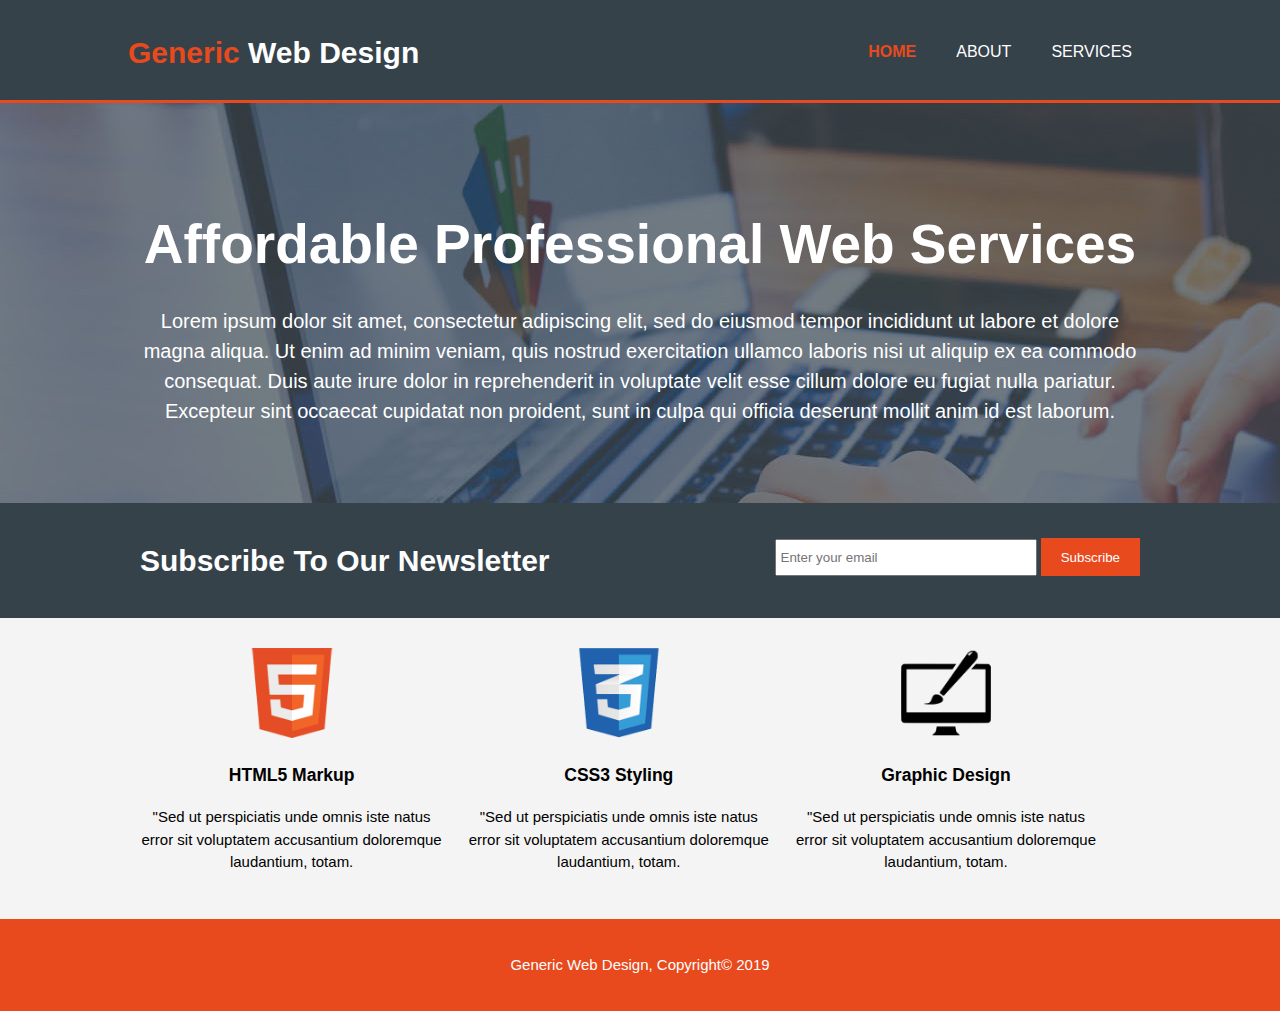
<file: acme/index.html>
<!DOCTYPE html>
<html lang="en">


<head>
<meta charset="utf-8" />
<meta name="viewport" content="width=device-width">
<meta name="keywords" content="web design, affordable web design, professional web design>
<meta name="author" content="Brandon Copeland">
<meta name="generator" content="Geany 1.27" />
<link rel="stylesheet" href="./css/style.css">
<title>Generic Web Design | Welcome</title>
</head>

<body>
	<header>
		<div class="container">
			<div id="Branding">
				<h1><span class="highlight">Generic</span> Web Design</h1>
			</div>
			<nav>
				<ul>
					<li class="current"><a href="index.html">Home</a></li>
					<li><a href="about.html">About</a></li>
					<li><a href="services.html">Services</a></li>
				</ul>
			</nav>		
		</div>
	</header>
	
	<section id="showcase">
		<div class="container">
			<h1>Affordable Professional Web Services</h1>
			<p>Lorem ipsum dolor sit amet, consectetur adipiscing elit, sed do eiusmod tempor incididunt ut labore et dolore magna aliqua. Ut enim ad minim veniam, quis nostrud exercitation ullamco laboris nisi ut aliquip ex ea commodo consequat. Duis aute irure dolor in reprehenderit in voluptate velit esse cillum dolore eu fugiat nulla pariatur. Excepteur sint occaecat cupidatat non proident, sunt in culpa qui officia deserunt mollit anim id est laborum.</p>
		</div>
	
	</section>
	
	<section id="newsletter">
		<div class="container">
			<h1>Subscribe To Our Newsletter</h1>
			<form>
				<input type="email" placeholder="Enter your email">
				<button type="submit" class="button_1">Subscribe</button>
			</form>
		</div>
	</section>
	
	<section id="boxes">
		<div class="container">
			<div class="box">
				<img src="./img/logo_html.png">
				<h3>HTML5 Markup</h3>
				<p>"Sed ut perspiciatis unde omnis iste natus error sit voluptatem accusantium doloremque laudantium, totam.</p>
			</div>
			<div class="box">
				<img src="./img/logo_css.png">
				<h3>CSS3 Styling</h3>
				<p>"Sed ut perspiciatis unde omnis iste natus error sit voluptatem accusantium doloremque laudantium, totam.</p>
			</div>
			<div class="box">
				<img src="./img/logo_brush.png">
				<h3>Graphic Design</h3>				
				<p>"Sed ut perspiciatis unde omnis iste natus error sit voluptatem accusantium doloremque laudantium, totam.</p>
			</div>
		</div>
		</div>
		</div>
	</section>
	
	<footer>
		<p>Generic Web Design, Copyright&copy; 2019</p>
	</footer>

</body>

</html>
</file>
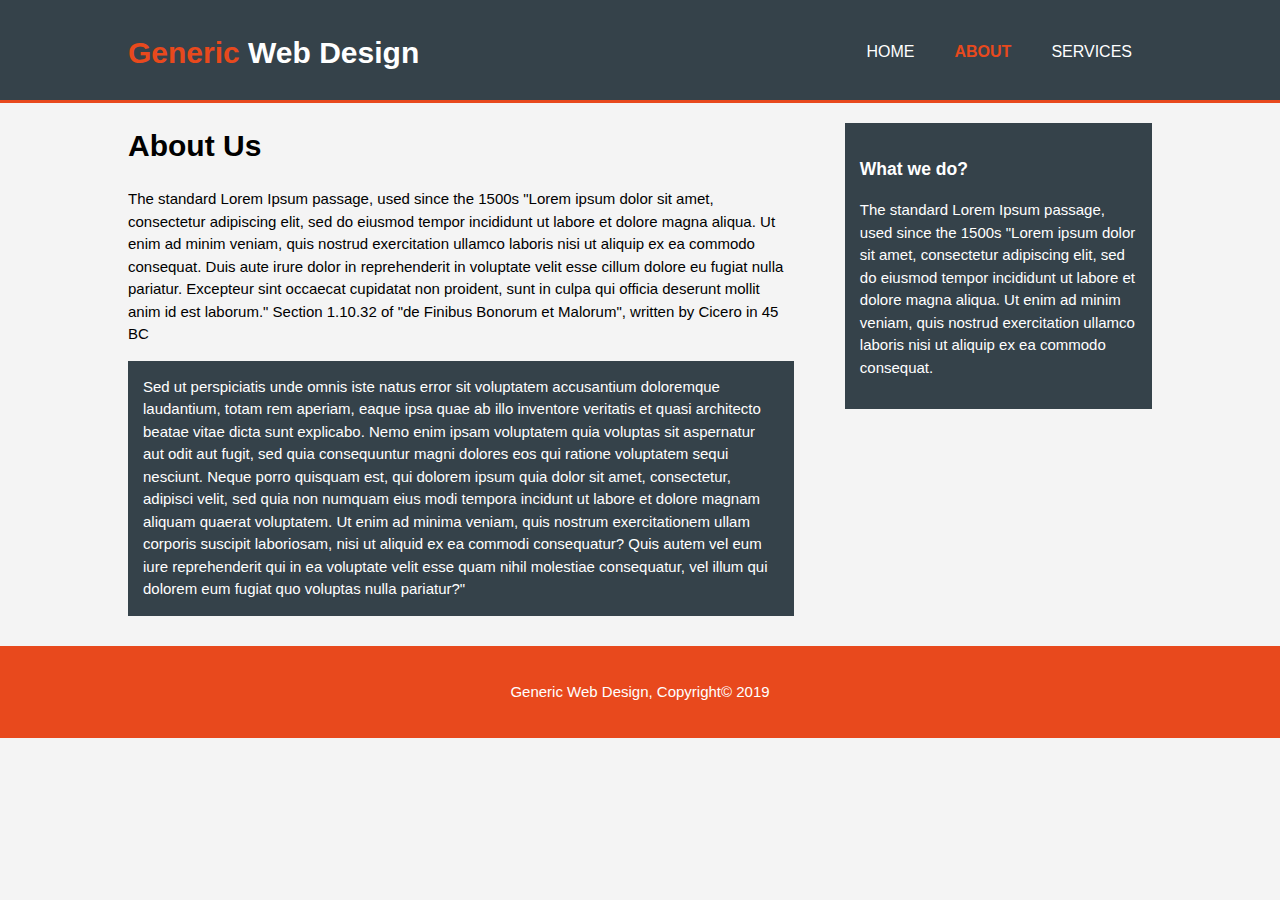
<file: acme/about.html>
<!DOCTYPE html>
<html lang="en">


<head>
<meta charset="utf-8" />
<meta name="viewport" content="width=device-width">
<meta name="keywords" content="web design, affordable web design, professional web design>
<meta name="author" content="Brandon Copeland">
<meta name="generator" content="Geany 1.27" />
<link rel="stylesheet" href="./css/style.css">
<title>Generic Web Design | About</title>
</head>

<body>
	<header>
		<div class="container">
			<div id="Branding">
				<h1><span class="highlight">Generic</span> Web Design</h1>
			</div>
			<nav>
				<ul>
					<li><a href="index.html">Home</a></li>
					<li class="current"><a href="about.html">About</a></li>
					<li><a href="services.html">Services</a></li>
				</ul>
			</nav>		
		</div>
	</header>
	
	
	<section id="main">
		<div class="container">
			<article id="main-col">
				<h1 id="page-title">About Us</h1>
				
				<p>The standard Lorem Ipsum passage, used since the 1500s

"Lorem ipsum dolor sit amet, consectetur adipiscing elit, sed do eiusmod tempor incididunt ut labore et dolore magna aliqua. Ut enim ad minim veniam, quis nostrud exercitation ullamco laboris nisi ut aliquip ex ea commodo consequat. Duis aute irure dolor in reprehenderit in voluptate velit esse cillum dolore eu fugiat nulla pariatur. Excepteur sint occaecat cupidatat non proident, sunt in culpa qui officia deserunt mollit anim id est laborum."
Section 1.10.32 of "de Finibus Bonorum et Malorum", written by Cicero in 45 BC</P>

<p class="dark">Sed ut perspiciatis unde omnis iste natus error sit voluptatem accusantium doloremque laudantium, totam rem aperiam, eaque ipsa quae ab illo inventore veritatis et quasi architecto beatae vitae dicta sunt explicabo. Nemo enim ipsam voluptatem quia voluptas sit aspernatur aut odit aut fugit, sed quia consequuntur magni dolores eos qui ratione voluptatem sequi nesciunt. Neque porro quisquam est, qui dolorem ipsum quia dolor sit amet, consectetur, adipisci velit, sed quia non numquam eius modi tempora incidunt ut labore et dolore magnam aliquam quaerat voluptatem. Ut enim ad minima veniam, quis nostrum exercitationem ullam corporis suscipit laboriosam, nisi ut aliquid ex ea commodi consequatur? Quis autem vel eum iure reprehenderit qui in ea voluptate velit esse quam nihil molestiae consequatur, vel illum qui dolorem eum fugiat quo voluptas nulla pariatur?"</p>
			</article>
			
			<aside id="sidebar">
				<div class="dark">
				<h3>What we do?</h3>
				<p>The standard Lorem Ipsum passage, used since the 1500s "Lorem ipsum dolor sit amet, consectetur adipiscing elit, sed do eiusmod tempor incididunt ut labore et dolore magna aliqua. Ut enim ad minim veniam, quis nostrud exercitation ullamco laboris nisi ut aliquip ex ea commodo consequat.</p>
				</div>
			</aside>
		</div>
	</section>
	
	<footer>
		<p>Generic Web Design, Copyright&copy; 2019</p>
	</footer>

</body>

</html>
</file>
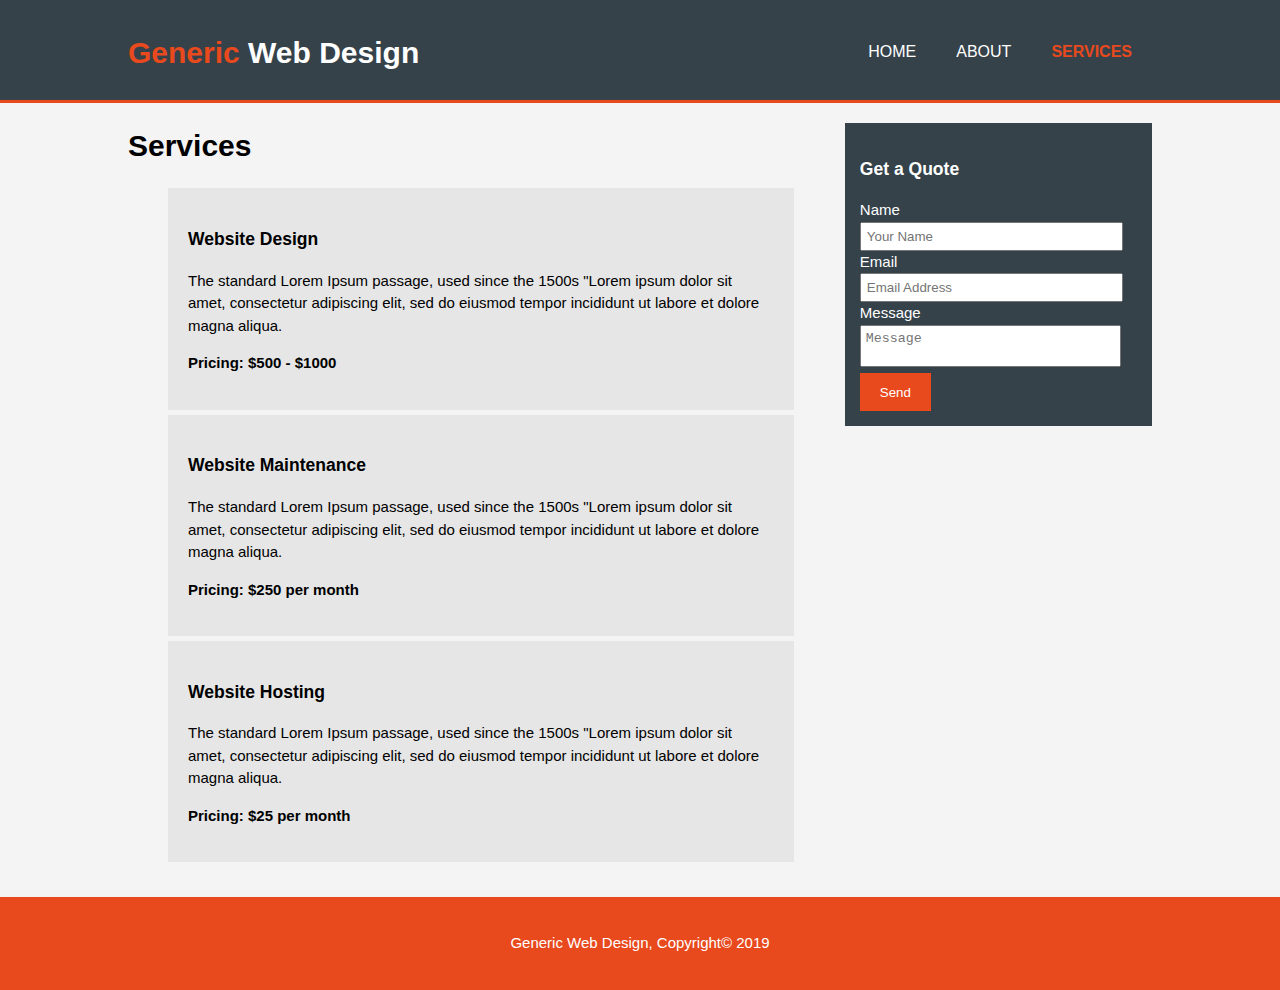
<file: acme/services.html>
<!DOCTYPE html>
<html lang="en">


<head>
<meta charset="utf-8" />
<meta name="viewport" content="width=device-width">
<meta name="keywords" content="web design, affordable web design, professional web design>
<meta name="author" content="Brandon Copeland">
<meta name="generator" content="Geany 1.27" />
<link rel="stylesheet" href="./css/style.css">
<title>Generic Web Design | Services</title>
</head>

<body>
	<header>
		<div class="container">
			<div id="Branding">
				<h1><span class="highlight">Generic</span> Web Design</h1>
			</div>
			<nav>
				<ul>
					<li><a href="index.html">Home</a></li>
					<li><a href="about.html">About</a></li>
					<li class="current"><a href="services.html">Services</a></li>
				</ul>
			</nav>		
		</div>
	</header>
	
	
	<section id="main">
		<div class="container">
			<article id="main-col">
				<h1 id="page-title">Services</h1>
				<ul id="services">
					<li>
						<h3><strong>Website Design</strong></h3>
						<p>The standard Lorem Ipsum passage, used since the 1500s "Lorem ipsum dolor sit amet, consectetur adipiscing elit, sed do eiusmod tempor incididunt ut labore et dolore magna aliqua.</p>
						<p><strong>Pricing: $500 - $1000</strong></p>
					</li>
					<li>
						<h3><strong>Website Maintenance</strong></h3>
						<p>The standard Lorem Ipsum passage, used since the 1500s "Lorem ipsum dolor sit amet, consectetur adipiscing elit, sed do eiusmod tempor incididunt ut labore et dolore magna aliqua.</p>
						<p><strong>Pricing: $250 per month</strong></p>
					</li>
					<li>
						<h3><strong>Website Hosting</strong></h3>
						<p>The standard Lorem Ipsum passage, used since the 1500s "Lorem ipsum dolor sit amet, consectetur adipiscing elit, sed do eiusmod tempor incididunt ut labore et dolore magna aliqua.</p>
						<p><strong>Pricing: $25 per month</strong></p>
					</li>
				</ul>
				
			</article>
			
			<aside id="sidebar">
				<div class="dark">
				<h3>Get a Quote</h3>
				<form class="quote">
					<div>
						<label>Name</label><br>
						<input type="text" placeholder="Your Name">
					</div>
					<div>
						<label>Email</label><br>
						<input type="email" placeholder="Email Address">
					</div>
					
					<div>
						<label>Message</label><br>
						<textarea placeholder="Message"></textarea>
					</div>
					<button class="button_1" type="submit">Send</button>
					
				</form>
				</div>
			</aside>
		</div>
	</section>
	
	<footer>
		<p>Generic Web Design, Copyright&copy; 2019</p>
	</footer>

</body>

</html>
</file>
<file: acme/css/style.css>
body {
	font-family: Arial, Helvetica, sans-serif;
	font-size: 15px;
	line-height: 1.5;
	padding: 0;
	margin: 0;
	background-color: #f4f4f4;
	}
	
/*Global*/

.container { 
	width: 80%;
	margin: auto;
	overflow: hidden;
}

.button_1 {
	height: 38px;
	background: #e8491d;
	border: none;
	padding-left: 20px;
	padding-right: 20px;
	color: #ffffff;	
}

.dark{
	padding: 15px;
	background: #35424a;
	color: #ffffff;
	margin-top: 10px;
	margin-bottom: 10px;
	}
	
ul {
	list-style-type: none;
}

textarea {
  resize: none;
}


/*Header*/

header { 
	background: #35424a;
	color: white;
	padding-top: 30px;
	min-height: 70px;
	border-bottom: #e8491d 3px solid;
}

header a{
	color: #ffffff;
	text-decoration: none;
	text-transform: uppercase;
	font-size: 16px;
	
}

header ul{
	margin: 0;
	padding: 0;
	
}

header li{
	float: left;
	display: inline;
	padding: 0 20px 0 20px;
	
}

header #Branding {
	float: left;
	
}

header #Branding h1{
	margin: 0;
}

header nav{
	float: right;
	margin-top: 10px;
}

header .hightlight, header .current a{
	color:#e8491d;
	font-weight: bold;
}

header a:hover { 
	color: #cccccc;
	font-weight: bold;
	
}

span {
	color:#e8491d;
	font-weight: bold;
}

/*Showcase*/

#showcase {
	min-height: 400px;
	background:url('../img/showcase.jpg') no-repeat 0 -400px;
	text-align: center;
	color: #ffffff;
}

#showcase h1 { 
	margin-top: 100px;
	font-size: 55px;
	margin-bottom: 10px;
}

#showcase p {
	font-size: 20px;
	
}

/*Newsletter*/

#newsletter {
	padding: 15px;
	color: #ffffff;
	background: #35424a;
	
	}
	
#newsletter h1 {
	float: left;
	
}

#newsletter form {
	float: right;
	margin-top: 20px;
	
}

#newsletter input[type="email"]{
	padding: 4px;
	height: 25px;
	width: 250px;
	}
	
/*Boxes*/

#boxes {
	margin-top: 20px;
		
	}
	
#boxes .box{
	float: left;
	width: 30%;
	padding: 10px;
	text-align: center;
	
}

#boxes .box img{
	width: 90px;
	
}

/*Sidebar*/

aside#sidebar {
	float: right;
	width: 30%;
	margin-top: 10px;
}

aside#sidebar .quote input, aside#sidebar .quote textarea{
	width: 90%;
	padding: 5px;
	
		
}

/*Main-Col*/

article#main-col {
	float: left;
	width: 65%;
	
	}
	
/*Services*/
	
ul#services li{
	list-style: none;
	padding: 20px;
	border: #cccccc;
	margin-bottom: 5px;
	background: #e6e6e6;
	
}

footer {
	padding: 20px;
	margin-top: 20px;
	color: #ffffff;
	background-color: #e8491d;
	text-align: center;
	
}

/*Media Queries*/

@media (min-width:320px) { /* smartphones, iPhone, portrait 480x320 phones */ }
@media (min-width:481px) { /* portrait e-readers (Nook/Kindle), smaller tablets @ 600 or @ 640 wide. */ }
@media (min-width:641px) { /* portrait tablets, portrait iPad, landscape e-readers, landscape 800x480 or 854x480 phones */ }
@media (min-width:961px) { /* tablet, landscape iPad, lo-res laptops ands desktops */ }
@media (min-width:1025px) { /* big landscape tablets, laptops, and desktops */ }
@media (min-width:1281px) { /* hi-res laptops and desktops */ }
</file>
